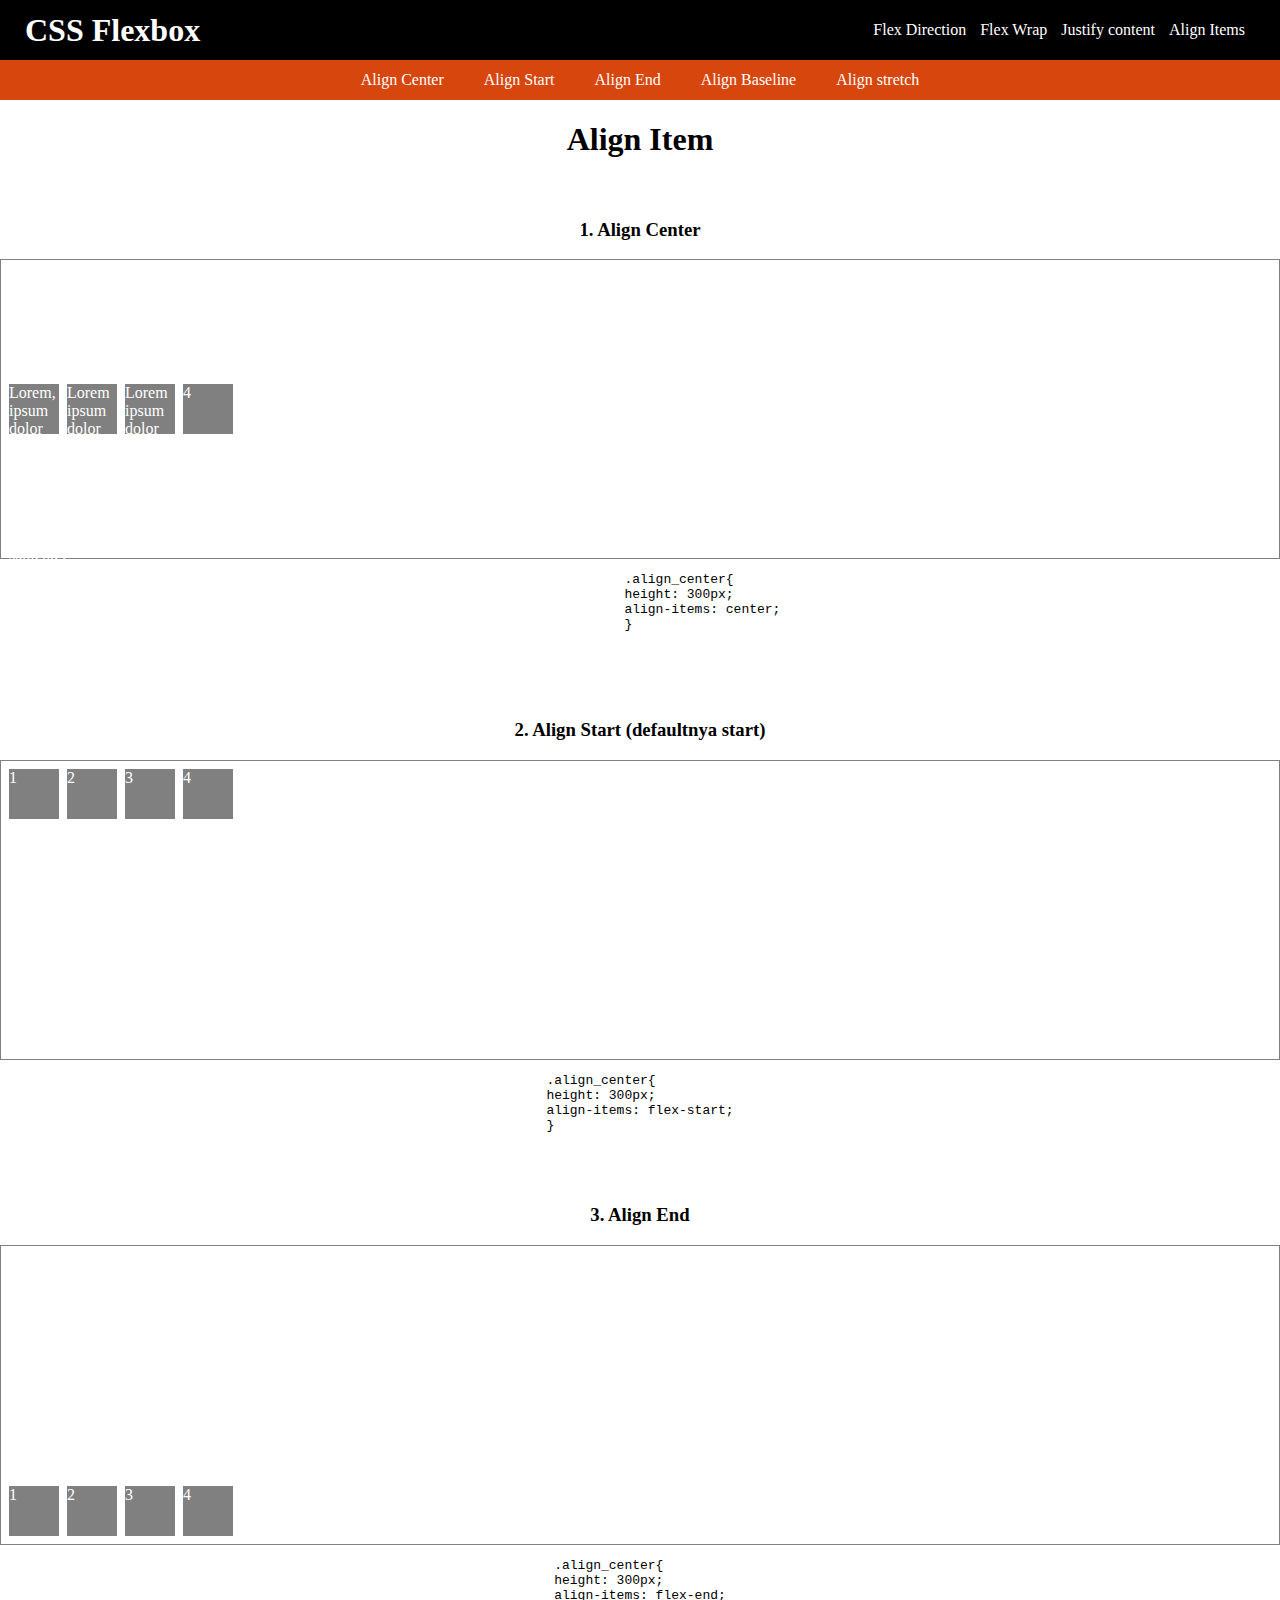
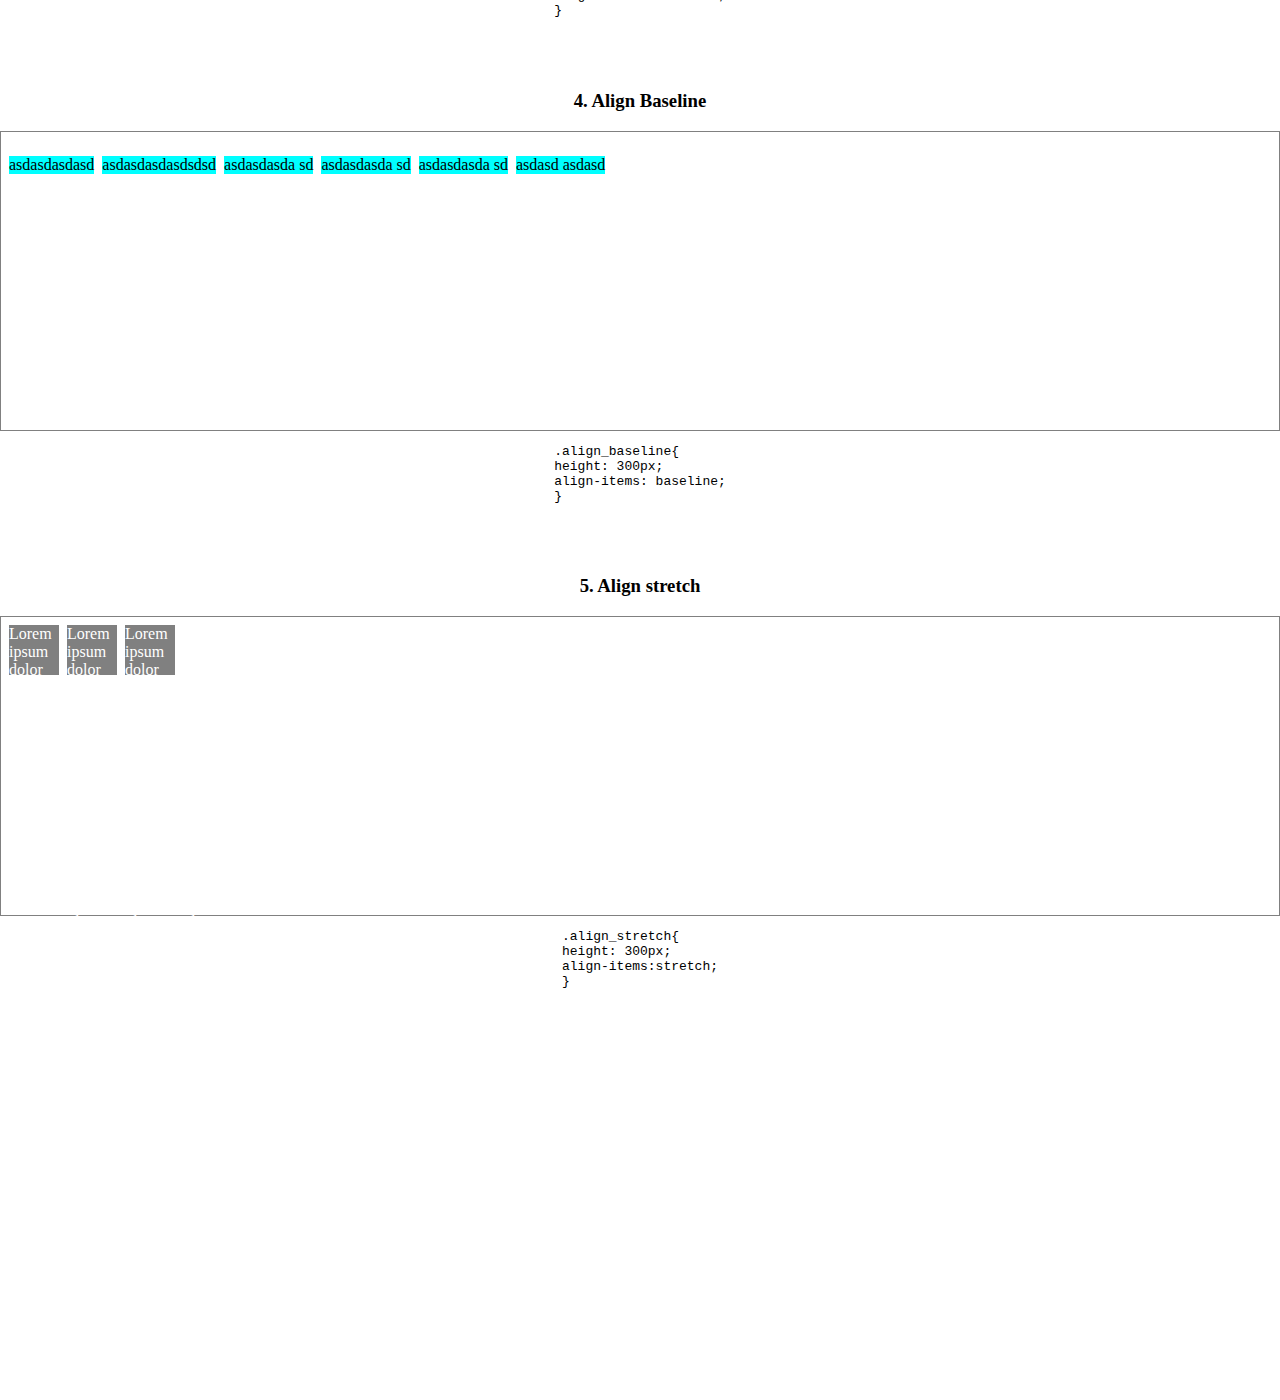
<file: align_items.html>
<!DOCTYPE html>
<html lang="en">

<head>
    <meta charset="UTF-8">
    <meta http-equiv="X-UA-Compatible" content="IE=edge">
    <meta name="viewport" content="width=device-width, initial-scale=1.0">
    <link rel="stylesheet" href="styles.css">
    <title>Align Item</title>
</head>

<body>
    <!-- PAGE NAVIGATION -->
    <nav class="page_navigation">
        <h1 class="brand">CSS Flexbox</h1>
        <menu>
            <a href="./index.html">Flex Direction</a>
            <a href="./wrap.html">Flex Wrap</a>
            <a href="./justify_content.html">Justify content</a>
            <a href="./align_items.html">Align Items</a>
        </menu>
    </nav>
    <!-- END PAGE NAVIGATION -->

    <!-- HASH NAVIGATION -->
    <nav class="hash_navigation">
        <a href="#align_center">Align Center</a>
        <a href="#flex_start">Align Start</a>
        <a href="#align_end">Align End</a>
        <a href="#align_baseline">Align Baseline</a>
        <a href="#align_stretch">Align stretch</a>


    </nav>
    <main>
        <!-- ALIGN CENTER -->
        <h1>Align Item</h1>
        <section id="align_center">
            <h3>1. Align Center</h3>
            <div class="flex align_center initial_height">
                <div>Lorem, ipsum dolor sit amet consectetur adipisicing elit. Qui, sapiente!</div>
                <div>Lorem ipsum dolor sit amet.</div>
                <div>Lorem ipsum dolor sit amet, consectetur adipisicing elit.</div>
                <div>4</div>
            </div>
            <pre>
                .align_center{
                height: 300px;
                align-items: center;
                }
            </pre>
        </section>
    </main>
    <!-- ALIGN CENTER END -->

    <!-- ALIGN START -->
    <section id="align_start">
        <h3>2. Align Start (defaultnya start)</h3>
        <div class="flex align_start initial_height">
            <div>1</div>
            <div>2</div>
            <div>3</div>
            <div>4</div>
        </div>
<pre>
.align_center{
height: 300px;
align-items: flex-start;
}
</pre>
    </section>
    <!-- ALIGN START END -->

    <!-- ALIGN END  -->
    <section id="align_end">
        <h3>3. Align End</h3>
        <div class="flex align_end initial_height">
            <div>1</div>
            <div>2</div>
            <div>3</div>
            <div>4</div>
        </div>
<pre>
.align_center{
height: 300px;
align-items: flex-end;
}
</pre>
    </section>
    <!-- ALIGN END END -->

    <!-- ALIGN BASELINE -->
    <section id="align_baseline">
        <h3>4. Align Baseline</h3>
        <div class="flex align_baseline initial_height">
            <p>asdasdasdasd</p>
            <p>asdasdasdasdsdsd</p>
            <p>asdasdasda sd</p>
            <p>asdasdasda sd</p>
            <p>asdasdasda sd</p>
            <p>asdasd asdasd</p>
        </div>
<pre>
.align_baseline{
height: 300px;
align-items: baseline;
}
</pre>
    </section>
    <!-- ALIGN BASELINE -->

    <!-- ALIGN STRETCH  -->
    <section id="align_stretch">
        <h3>5. Align stretch</h3>
        <div class="flex align_stretch initial_height">
            <div>Lorem ipsum dolor sit amet consectetur adipisicing elit. Similique perspiciatis totam rerum
                consequuntur voluptatem, soluta repellendus necessitatibus veniam et dolor.</div>
            <div>Lorem ipsum dolor sit amet consectetur adipisicing elit. Similique perspiciatis totam rerum
                consequuntur voluptatem, soluta repellendus necessitatibus veniam et dolor.</div>
            <div>Lorem ipsum dolor sit amet consectetur adipisicing elit. Similique perspiciatis totam rerum
                consequuntur voluptatem, soluta repellendus necessitatibus veniam et dolor.</div>

        </div>
<pre>
.align_stretch{
height: 300px;
align-items:stretch;
}
</pre>
    </section>
    <!-- ALIGN STRETCH END  -->
    </main>
</body>

</html>
</file>
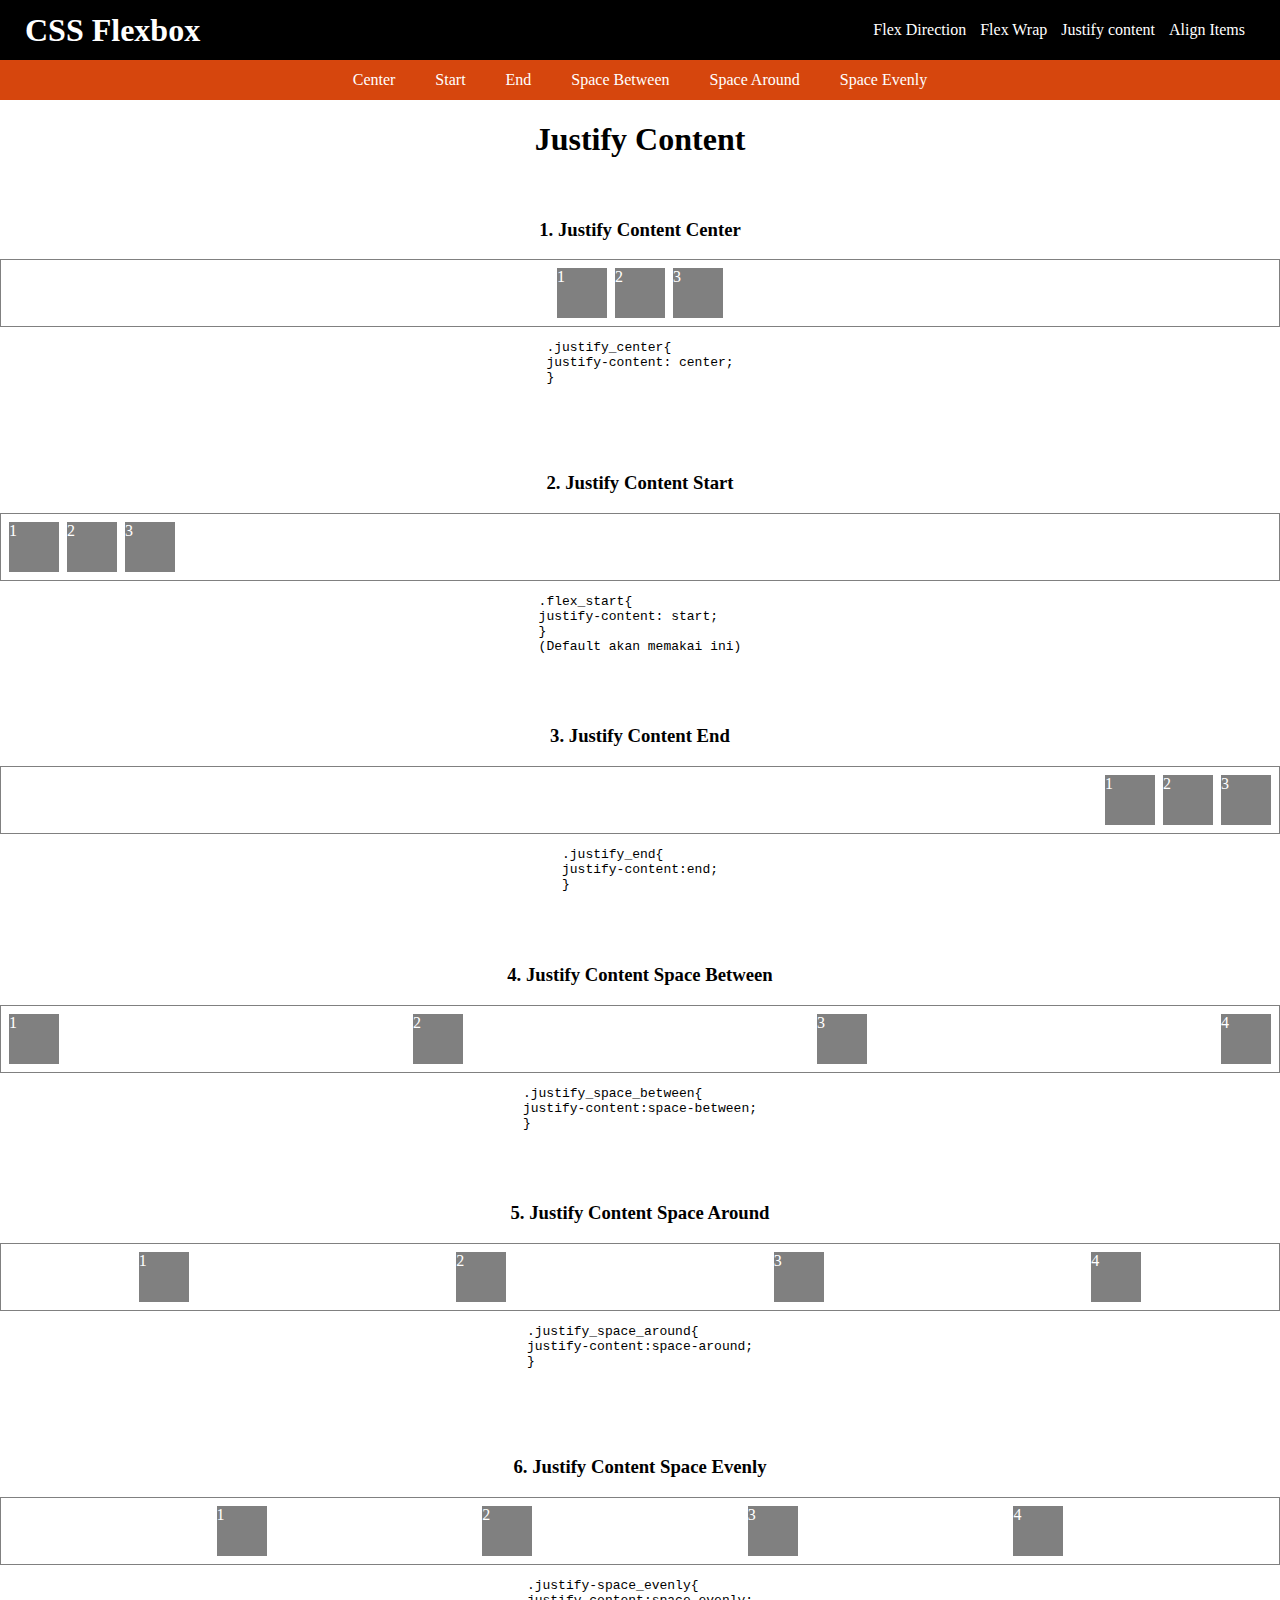
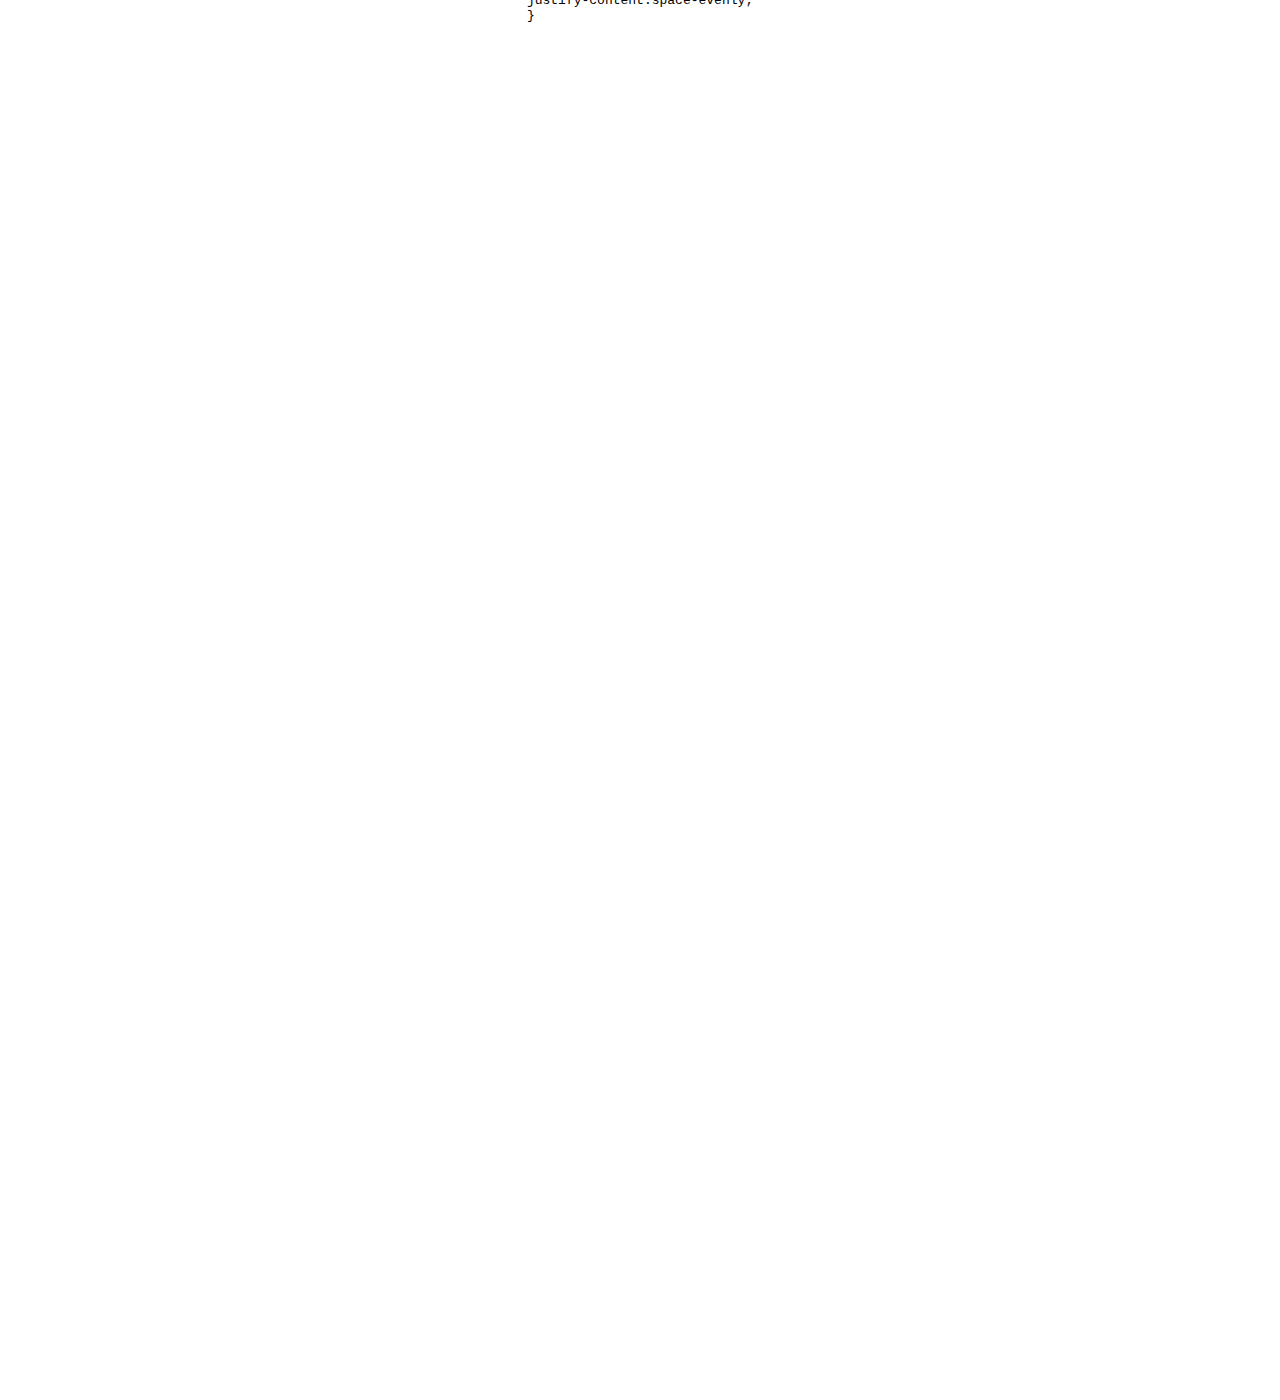
<file: justify_content.html>
<!DOCTYPE html>
<html lang="en">

<head>
    <meta charset="UTF-8">
    <meta http-equiv="X-UA-Compatible" content="IE=edge">
    <meta name="viewport" content="width=device-width, initial-scale=1.0">
    <link rel="stylesheet" href="styles.css">
    <title>Justify Content</title>
</head>

<body>
    <!-- PAGE NAVIGATION -->
    <nav class="page_navigation">
        <h1 class="brand">CSS Flexbox</h1>
        <menu>
            <a href="./index.html">Flex Direction</a>
            <a href="./wrap.html">Flex Wrap</a>
            <a href="./justify_content.html">Justify content</a>
            <a href="./align_items.html">Align Items</a>
        </menu>
    </nav>
    <!-- END PAGE NAVIGATION -->

    <!-- HASH NAVIGATION -->
    <nav class="hash_navigation">
        <a href="#justify_center">Center</a>
        <a href="#flex_start">Start</a>
        <a href="#justify_end">End</a>
        <a href="#justify_space_between">Space Between</a>
        <a href="#justify_space_around">Space Around</a>
        <a href="#justify_space_evenly">Space Evenly</a>

    </nav>
    <!-- END HASH NAVIGATION  -->

    <main>
        <!-- JUSTIFY CONTENT -->
        <h1>Justify Content</h1>
        <section id="justify_center">
            <h3>1. Justify Content Center</h3>
            <div class="flex justify_center">
                <div>1</div>
                <div>2</div>
                <div>3</div>
            </div>
<pre>
.justify_center{
justify-content: center;
}
        </pre>
        </section>
        <!-- END JUSTIFY CONTENT -->

        <!-- JUSTIFY CONTENT START -->
        <section id="flex_start">
            <h3>2. Justify Content Start</h3>
            <flex class="flex flex_start">
                <div>1</div>
                <div>2</div>
                <div>3</div>
            </flex>
<pre>
.flex_start{
justify-content: start;
}
(Default akan memakai ini)
</pre>

        </section>
        <!-- END JUSTIFY CONTENT START -->

        <!-- JUSTIFY CONTENT END -->
        <section id="justify_end">
            <h3>3. Justify Content End</h3>
            <div class="flex justify_end">
                <div>1</div>
                <div>2</div>
                <div>3</div>
            </div>
<pre>
.justify_end{
justify-content:end;
}
</pre>
        </section>


        <!-- END JUSTIFY CONTENT END -->

        <!-- JUSTIFY CONTENT SPACE BETWEEN -->
        <section id="justify_space_between">
            <h3>4. Justify Content Space Between</h3>
            <div class="flex justify_space_between">
                <div>1</div>
                <div>2</div>
                <div>3</div>
                <div>4</div>
            </div>
<pre>
.justify_space_between{
justify-content:space-between;
}
</pre>
        </section>
        <!-- JUSTIFY CONTENT SPACE BETWEEN END -->


        <!-- JUSTIFY CONTENT SPACE AROUND -->
        <section id="justify_space_around">
            <h3>5. Justify Content Space Around</h3>
            <div class="flex justify_space_around">
                <div>1</div>
                <div>2</div>
                <div>3</div>
                <div>4</div>
            </div>
        <pre>
.justify_space_around{
justify-content:space-around;
}
        </pre>
        </section>
        <!-- JUSTIFY CONTENT SPACE AROUND END -->

        <section id="justify_space_evenly">
            <h3>6. Justify Content Space Evenly</h3>
            <div class="flex justify_space_evenly">
                <div>1</div>
                <div>2</div>
                <div>3</div>
                <div>4</div>
            </div>
<pre>
.justify-space_evenly{
justify-content:space-evenly;
}
</pre>


        </section>

    </main>
</body>

</html>
</file>
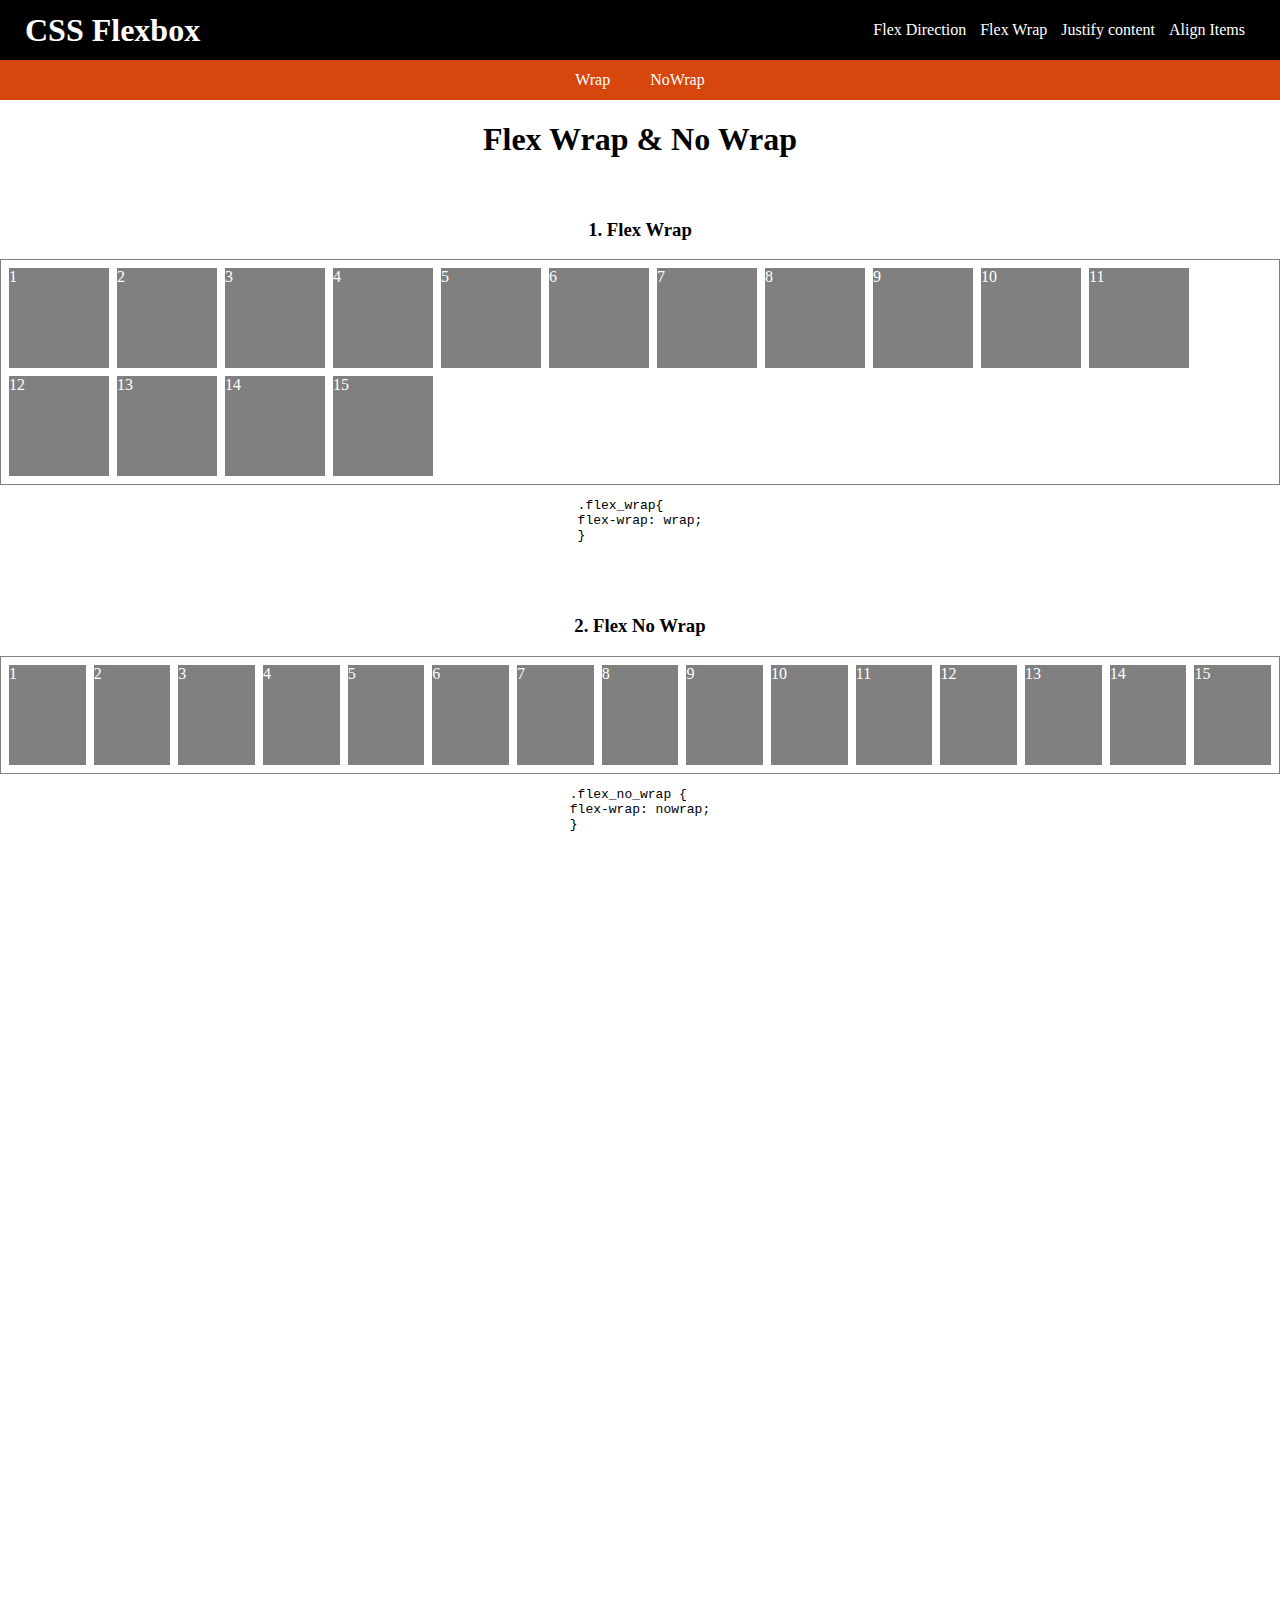
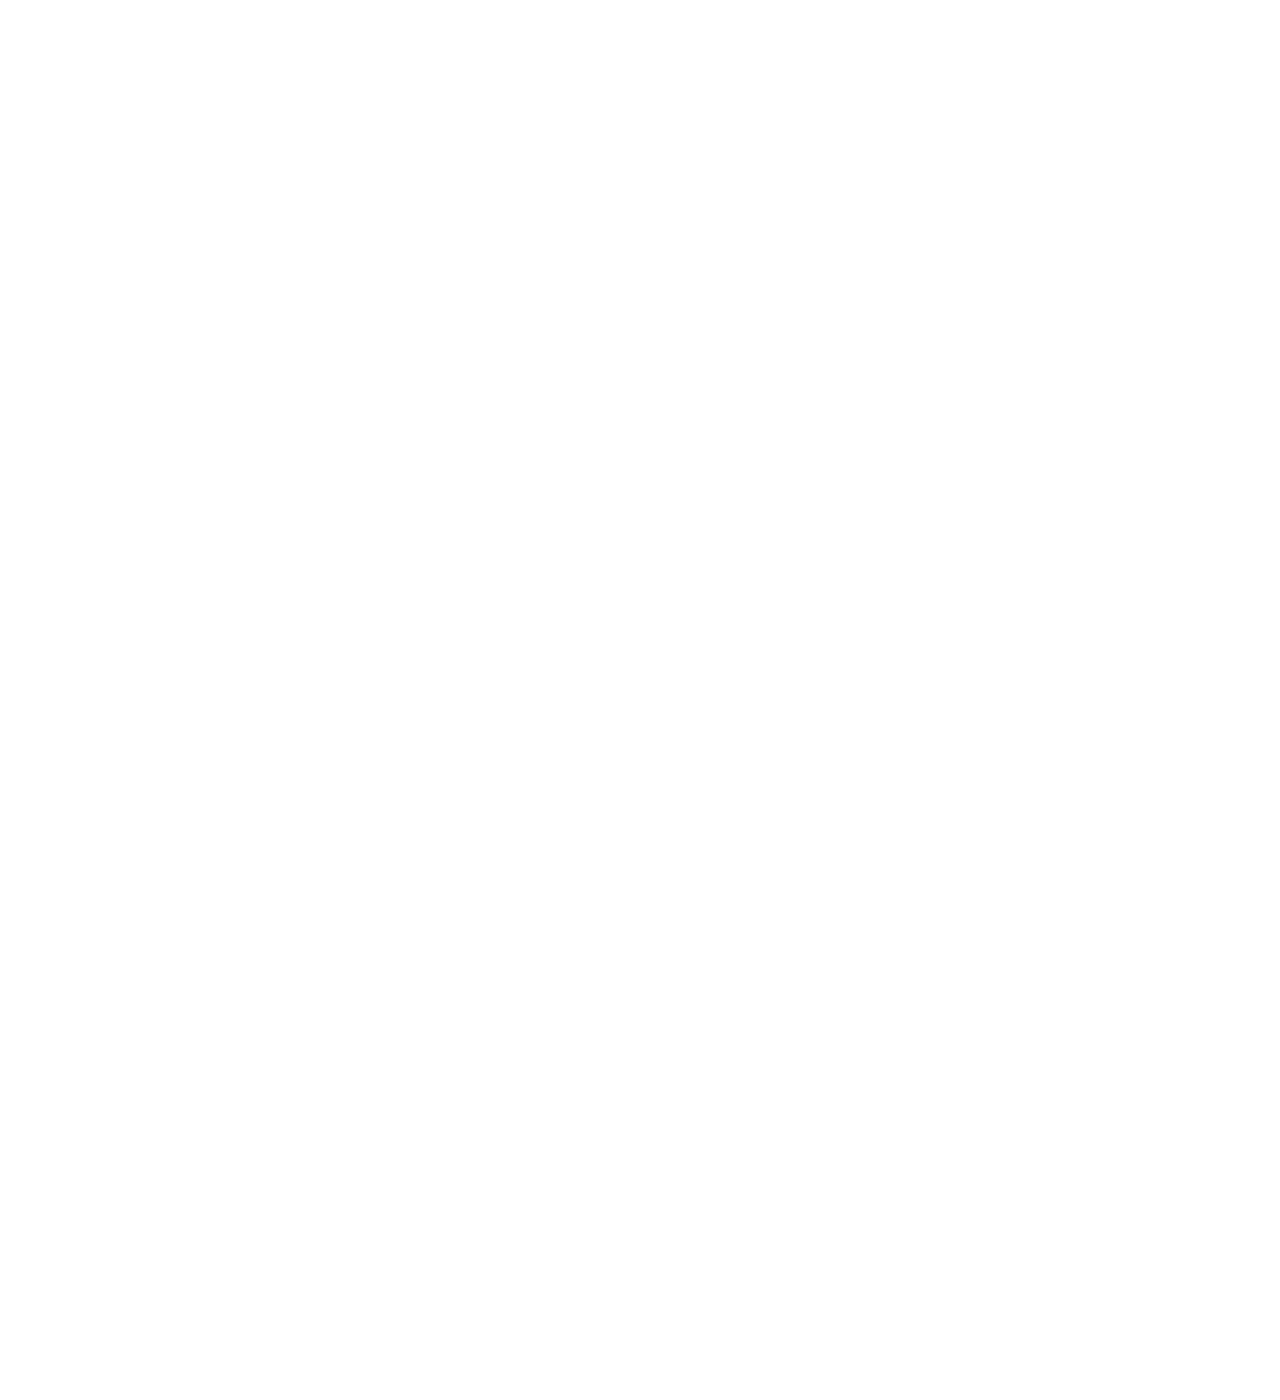
<file: wrap.html>
<!DOCTYPE html>
<html lang="en">

<head>
    <meta charset="UTF-8">
    <meta http-equiv="X-UA-Compatible" content="IE=edge">
    <meta name="viewport" content="width=device-width, initial-scale=1.0">
    <link rel="stylesheet" href="styles.css">
    <title>Flex Wrap</title>
</head>

<body>
    <!-- PAGE NAVIGATION -->

    <nav class="page_navigation">
        <h1 class="brand">CSS Flexbox</h1>
        <menu>
            <a href="./index.html">Flex Direction</a>
            <a href="./wrap.html">Flex Wrap</a>
            <a href="./justify_content.html">Justify content</a>
            <a href="./align_items.html">Align Items</a>
        </menu>
    </nav>
    <!-- END PAGE NAVIGATION -->

    <!-- HASH NAVIGATION -->
    <nav class="hash_navigation">
        <a href="#wrap">Wrap</a>
        <a href="#no_wrap">NoWrap</a>
    </nav>
    <!-- END HASH NAVIGATION  -->
    <main>
        <h1>Flex Wrap & No Wrap</h1>
        <!-- FLEX WRAP  -->
        <section id="wrap">
            <h3>1. Flex Wrap</h3>
            <div class="flex flex_wrap">
                <div>1</div>
                <div>2</div>
                <div>3</div>
                <div>4</div>
                <div>5</div>
                <div>6</div>
                <div>7</div>
                <div>8</div>
                <div>9</div>
                <div>10</div>
                <div>11</div>
                <div>12</div>
                <div>13</div>
                <div>14</div>
                <div>15</div>
            </div>

<pre>
.flex_wrap{
flex-wrap: wrap;
}
</pre>
        </section>
        <!-- END FLEX WRAP  -->


        <!-- FLEX NOWRAP  -->
        <section id="no_wrap">
            <h3>2. Flex No Wrap</h3>
            <div class="flex flex_no_wrap">
                <div>1</div>
                <div>2</div>
                <div>3</div>
                <div>4</div>
                <div>5</div>
                <div>6</div>
                <div>7</div>
                <div>8</div>
                <div>9</div>
                <div>10</div>
                <div>11</div>
                <div>12</div>
                <div>13</div>
                <div>14</div>
                <div>15</div>
            </div>

<pre>
.flex_no_wrap {
flex-wrap: nowrap;
}
</pre>
        </section>
        <!-- END FLEX NOWRAP  -->
    </main>

</body>

</html>
</file>
<file: styles.css>
*{
    box-sizing: border-box;
}

html{
    scroll-behavior: smooth;
    overflow-x: hidden;
    
    
}

body{
    overflow-x: hidden; 
    height: 3000px;
    margin:0;
    padding: 0;
    width: 100vw;

}

h1, h3, pre{
    display: flex;
    justify-content: center;
    align-items: center;
}


section{
    padding: 20px 0;
}

.flex>div{
width: 50px;
height: 50px;
background-color: gray;
color: white;
}

.flex{
    display: flex;
    flex-direction:row;
    border: 1px solid gray;
    gap: 8px;
    padding: 8px;
}


.flex_row{
    flex-direction: row;
}

.row_reverse {
    flex-direction: row-reverse;
}

.flex_column{
    flex-direction: column;
}

.column_reverse {
    flex-direction: column-reverse;
}

.hash_navigation {
height: 40px;
background-color: rgb(214, 70, 13);
color: white;
padding: 0 25px;
display: flex;
flex-direction: row;
align-items: center;
justify-content: center;
gap: 40px;

}


.hash_navigation a{
    color: white;
    text-decoration: none;
    font-weight: 200px;
    
}

.hash_navigation>a:hover {
    color: blue;
    text-decoration: none;
    font-weight: 200px;
}

.page_navigation {
    height: 60px;
    background-color: black;
    color: white;
    padding: 0  25px;
    display: flex;
    flex-direction: row;
    align-items: center;
    justify-content: space-between;
    position: sticky;
    top: 0;
    bottom: 0;
    
}

.page_navigation a{
text-decoration: none;
margin-right: 10px;
color: white;
font-weight: lighter;
}

.flex_wrap{
    flex-wrap: wrap;
}

.flex_wrap div{
    width: 100px;
    height: 100px;
}

.flex_no_wrap {
    flex-wrap: nowrap;
}

.flex_no_wrap  div {
    width: 100px;
    height: 100px;
}

.justify_center{
    justify-content: center;
}

.flex_start{
    justify-content: start;
}

.justify_end{
    justify-content:end;
    
}

.justify_space_between{
    justify-content:space-between;
}

.justify_space_around {
    justify-content:space-around;    
}

.justify_space_evenly{
    justify-content:space-evenly;
}

.align_center{
    height: 300px;
    align-items: center;
}

.align_start{
    height: 300px;
    align-items:flex-start;
}

.align_end{
    height: 300px;
    align-items:flex-end;
}

.align_baseline{
    height: 300px;
    align-items: baseline;
}

.align_stretch {
    height: 300px;
    align-items:stretch;
}
.initial_height p {
    height: initial;
    background-color: aqua;
}
</file>
